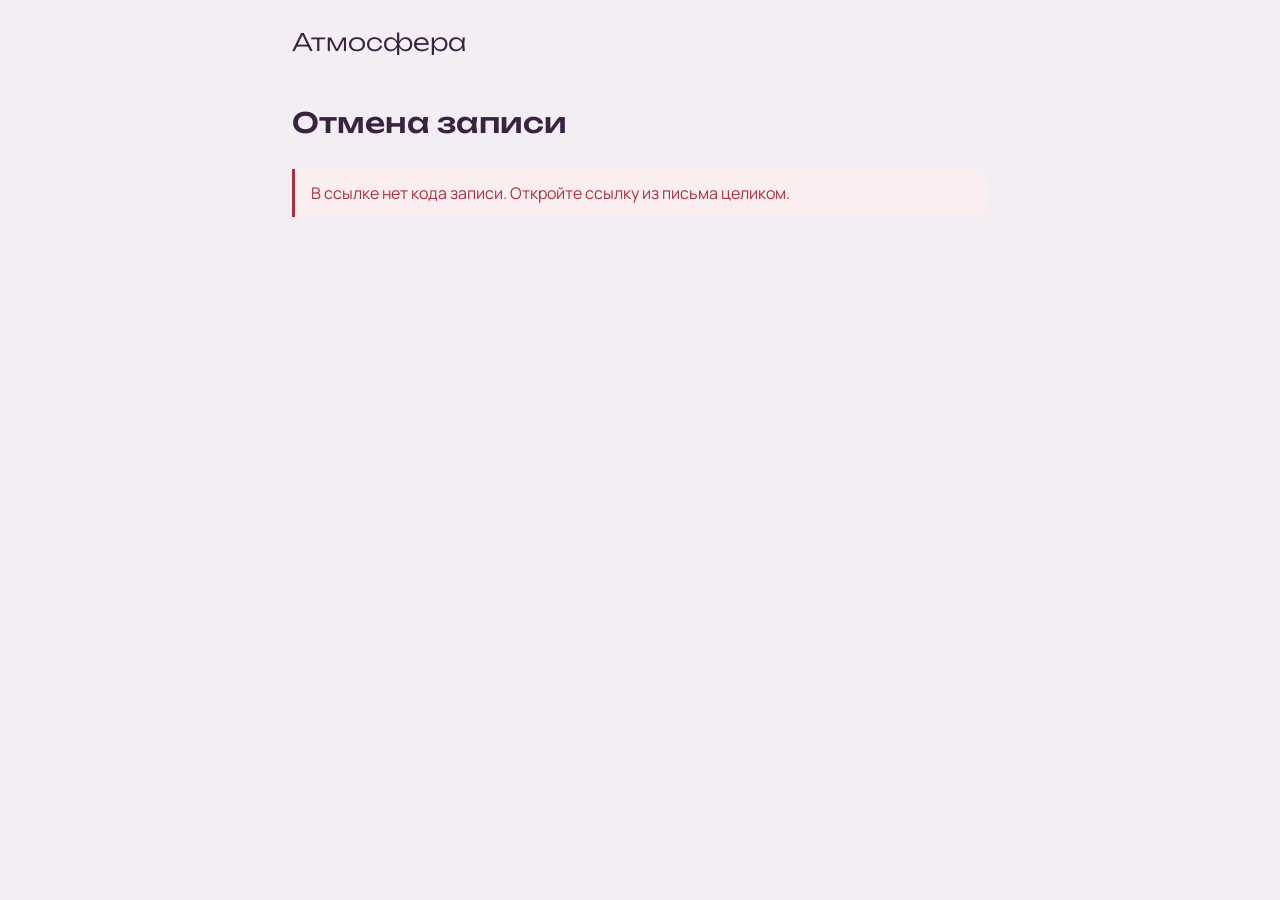
<file: frontend/cancel.html>
<!doctype html>
<html lang="ru">
  <head>
    <meta charset="UTF-8" />
    <meta name="viewport" content="width=device-width, initial-scale=1" />
    <title>Отмена записи — Атмосфера</title>
    <link rel="preconnect" href="https://fonts.googleapis.com" />
    <link rel="preconnect" href="https://fonts.gstatic.com" crossorigin />
    <link
      href="https://fonts.googleapis.com/css2?family=Manrope:wght@400;500;700&family=Unbounded:wght@300;500&display=swap"
      rel="stylesheet"
    />
    <link rel="stylesheet" href="css/style.css" />
  </head>
  <body>
    <header class="topbar">
      <a class="brand" href="index.html">Атмосфера</a>
    </header>

    <main class="page">
      <h1 class="page__title">Отмена записи</h1>
      <p class="hint" id="status">Загружаем запись…</p>
      <dl class="details" id="details" data-testid="details" hidden></dl>
      <p class="error" id="error" role="alert" data-testid="error" hidden></p>
      <p
        class="notice"
        id="notice"
        role="status"
        data-testid="notice"
        hidden
      ></p>
      <div class="actions">
        <button
          type="button"
          class="button"
          id="cancel-btn"
          data-testid="cancel-button"
          hidden
        >
          Отменить запись
        </button>
        <a
          class="button button--ghost"
          id="new-booking"
          href="index.html"
          hidden
          >Записаться снова</a
        >
      </div>
    </main>

    <script type="module" src="js/cancel.js"></script>
  </body>
</html>
</file>
<file: frontend/css/style.css>
/* ===== Цвета и шрифты ===== */
:root {
  --fog: #f2eef3; /* фон */
  --surface: #ffffff; /* подложки */
  --ink: #3a2340; /* текст, главные кнопки */
  --muted: #76627f; /* второстепенный текст */
  --line: #ddd3e0; /* линии и рамки */
  --sage: #d5e6da; /* выбранная услуга, сообщения об успехе */
  --sage-ink: #24452f;
  --error: #a8323f;
  --radius: 12px;
  --font-display: "Unbounded", "Arial Black", sans-serif;
  --font-body: "Manrope", "Segoe UI", Arial, sans-serif;
}

*,
*::before,
*::after {
  box-sizing: border-box;
}
[hidden] {
  display: none !important;
}

body {
  margin: 0;
  color: var(--ink);
  font-family: var(--font-body);
  font-size: 1rem;
  line-height: 1.55;
  background: var(--fog);
}

a {
  color: var(--ink);
}

:focus-visible {
  outline: 3px solid #9b7fa8;
  outline-offset: 2px;
}

/* ===== Шапка главной ===== */
.hero {
  padding: clamp(3rem, 8vw, 6rem) 1.25rem 2.5rem;
  background:
    radial-gradient(60% 80% at 10% 0%, #e2d4ea 0%, transparent 70%),
    radial-gradient(45% 70% at 95% 15%, #d9e8dd 0%, transparent 70%);
}

.hero__inner,
.booking,
.footer,
.page,
.topbar {
  max-width: 46rem;
  margin: 0 auto;
}

.hero__title {
  margin: 0 0 1rem;
  font-family: var(--font-display);
  font-weight: 300;
  font-size: clamp(2.75rem, 10vw, 6rem);
  line-height: 1;
  letter-spacing: -0.03em;
}

.hero__lead {
  max-width: 32rem;
  margin: 0;
  color: var(--muted);
  font-size: 1.125rem;
}

/* ===== Шаги записи ===== */
.booking {
  padding: 0 1.25rem 4rem;
}

.step {
  border-top: 1px solid var(--line);
  padding: 2rem 0;
}

.step:not([hidden]) {
  animation: reveal 0.25s ease-out;
}

@keyframes reveal {
  from {
    opacity: 0;
    transform: translateY(6px);
  }
  to {
    opacity: 1;
    transform: none;
  }
}

.step__title {
  display: flex;
  align-items: center;
  gap: 0.75rem;
  margin: 0 0 1.25rem;
  font-family: var(--font-display);
  font-weight: 500;
  font-size: 1.25rem;
}

.step__num {
  display: inline-grid;
  place-items: center;
  width: 2rem;
  height: 2rem;
  border: 1px solid var(--ink);
  border-radius: 50%;
  font-size: 0.875rem;
}

.hint {
  margin: 0;
  color: var(--muted);
}

/* ===== Список услуг ===== */
.category {
  margin: 1.5rem 0 0.5rem;
  color: var(--muted);
  font-weight: 700;
  font-size: 0.95rem;
}

.category:first-child {
  margin-top: 0;
}

.service-list {
  margin: 0;
  border-radius: var(--radius);
  padding: 0;
  overflow: hidden;
  list-style: none;
  background: var(--surface);
}

.service {
  display: grid;
  grid-template-columns: 1fr auto 6.5rem;
  align-items: center;
  gap: 1rem;
  width: 100%;
  border: 0;
  border-bottom: 1px solid var(--line);
  padding: 0.9rem 1rem;
  color: inherit;
  font: inherit;
  text-align: left;
  background: none;
  cursor: pointer;
}

.service-list li:last-child .service {
  border-bottom: 0;
}
.service:hover {
  background: #faf7fb;
}
.service[aria-pressed="true"] {
  background: var(--sage);
}

.service__meta {
  color: var(--muted);
  font-size: 0.9rem;
}
.service__price {
  font-weight: 700;
  text-align: right;
}

/* ===== Кнопки выбора: мастера, дни, время ===== */
.options {
  display: flex;
  flex-wrap: wrap;
  gap: 0.5rem;
}

.option {
  border: 1px solid var(--line);
  border-radius: 999px;
  padding: 0.6rem 1rem;
  color: inherit;
  font: inherit;
  text-align: left;
  background: var(--surface);
  cursor: pointer;
}

.option small {
  display: block;
  color: var(--muted);
  font-size: 0.8rem;
}

.option:hover {
  border-color: var(--muted);
}

.option[aria-pressed="true"] {
  border-color: var(--ink);
  color: #fff;
  background: var(--ink);
}

.option[aria-pressed="true"] small {
  color: #e6dbe9;
}

.days {
  flex-wrap: nowrap;
  margin-bottom: 1.25rem;
  padding-bottom: 0.5rem;
  overflow-x: auto;
}

.day {
  flex: 0 0 auto;
  min-width: 4.75rem;
  border-radius: var(--radius);
  text-align: center;
}

/* ===== Форма ===== */
.form {
  display: grid;
  gap: 1rem;
  max-width: 28rem;
}

.field {
  display: grid;
  gap: 0.35rem;
  font-weight: 500;
}

.field input {
  border: 1px solid var(--line);
  border-radius: 10px;
  padding: 0.7rem 0.9rem;
  color: inherit;
  font: inherit;
  background: var(--surface);
}

.summary {
  margin: 0;
  border-radius: var(--radius);
  padding: 1rem;
  background: var(--surface);
}

.error,
.notice {
  margin: 0 0 1rem;
  border-radius: 0 var(--radius) var(--radius) 0;
  border-left: 3px solid;
  padding: 0.75rem 1rem;
}

.error {
  border-color: var(--error);
  color: var(--error);
  background: #fbeef0;
}
.notice {
  border-color: var(--sage-ink);
  color: var(--sage-ink);
  background: var(--sage);
}
.form .error {
  margin: 0;
}

.button {
  display: inline-block;
  justify-self: start;
  border: 1px solid var(--ink);
  border-radius: 999px;
  padding: 0.85rem 1.75rem;
  color: #fff;
  font: inherit;
  font-weight: 700;
  text-decoration: none;
  background: var(--ink);
  cursor: pointer;
}

.button:disabled {
  opacity: 0.6;
  cursor: progress;
}
.button--ghost {
  color: var(--ink);
  background: none;
}

/* ===== Итог записи ===== */
.details {
  display: grid;
  grid-template-columns: max-content 1fr;
  gap: 0.4rem 1.5rem;
  margin: 0 0 1.5rem;
}

.details dt {
  color: var(--muted);
}
.details dd {
  margin: 0;
  font-weight: 500;
}

/* ===== Страница отмены ===== */
.topbar {
  padding: 1.5rem 1.25rem 0;
}

.brand {
  font-family: var(--font-display);
  font-weight: 300;
  font-size: 1.5rem;
  text-decoration: none;
}

.page {
  padding: 2.5rem 1.25rem 4rem;
}

.page__title {
  margin: 0 0 1.5rem;
  font-family: var(--font-display);
  font-weight: 500;
  font-size: 1.75rem;
}

.actions {
  display: flex;
  flex-wrap: wrap;
  gap: 0.75rem;
}

.footer {
  border-top: 1px solid var(--line);
  padding: 2rem 1.25rem;
  color: var(--muted);
  font-size: 0.875rem;
}

/* Сообщения внутри блока кнопок занимают всю строку,
   а кнопки начинаются со следующей */
.options > .error,
.options > .hint {
  flex-basis: 100%;
  margin: 0 0 0.5rem;
}

/* ===== Телефоны ===== */
@media (max-width: 560px) {
  .service {
    grid-template-columns: 1fr auto;
  }
  .service__meta {
    grid-column: 1;
    grid-row: 2;
  }
  .service__price {
    grid-column: 2;
    grid-row: 1 / span 2;
  }
}

/* ===== Пользователи, отключившие анимацию в системе ===== */
@media (prefers-reduced-motion: reduce) {
  .step:not([hidden]) {
    animation: none;
  }
}
</file>
